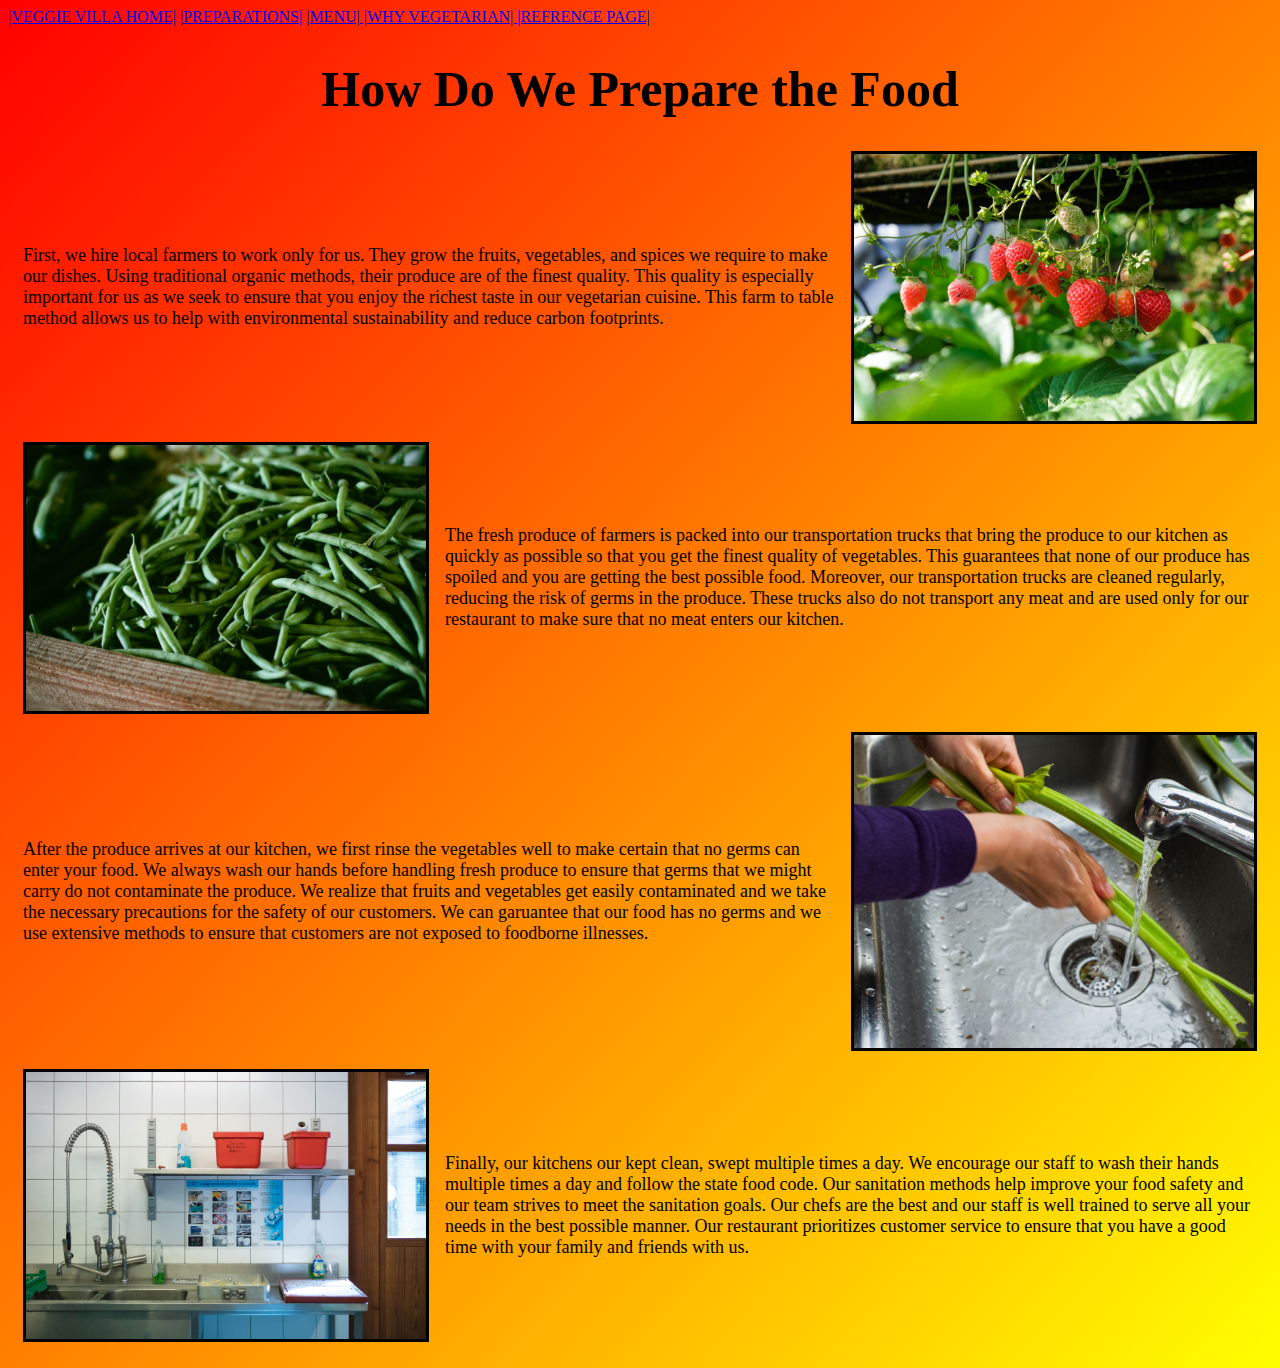
<file: 2nd page.html>
<!doctype html>
<html>
<head>
<meta charset="utf-8">
<title> How We Make the Food </title>
<link rel = "stylesheet" type="text/css" href="Beauty.css">

<style>
	img{
		width: 100%;
		max-width: 400px;
		object-fit: cover;
		vertical-align: middle;
	}
	
	.wrapper{
		padding: 0 15px;
		display: flex;
		flex-wrap: wrap;
		align-items: center;
		justify-content: space-around;
		gap: 1rem;
	}
	
	.intro{
		flex: 1;
	}
</style>
</head>

<body>
	<div class="pages">
	<a href="index.html"> |VEGGIE VILLA HOME|</a>
	<a href="2nd page.html"> |PREPARATIONS|</a>
	<a href="menu.html"> |MENU| </a>
	<a href="why vegetarian.html"> |WHY VEGETARIAN| </a>
	<a href="works cited.html"> |REFRENCE PAGE| </a>
	</div>

<h1> <center> How Do We Prepare the Food </center> </h1>

<div class="wrapper">
	<div class = "intro">
		<p> First, we hire local farmers to work only for us. They grow the fruits, vegetables, and spices we require to make our dishes. Using traditional organic methods, their produce are of the finest quality. This quality is especially important for us as we seek to ensure that you enjoy the richest taste in our vegetarian cuisine. This farm to table method allows us to help with environmental sustainability and reduce carbon footprints. </p>
	</div>
	<div>
		<img src="Produce.jpg" alt="raw" border="3"/>
	</div>
</div>

<br>

<div class = "wrapper">
	<div>
		<img src="Transport.jpg" alt="transport" border="3"/>
	</div>
	<div class = "intro">
		<p> The fresh produce of farmers is packed into our transportation trucks that bring the produce to our kitchen as quickly as possible so that you get the finest quality of vegetables. This guarantees that none of our produce has spoiled and you are getting the best possible food. Moreover, our transportation trucks are cleaned regularly, reducing the risk of germs in the produce. These trucks also do not transport any meat and are used only for our restaurant to make sure that no meat enters our kitchen. </p>
	</div>
</div>

<br>

<div class = "wrapper">
	<div class = "intro">
		<p> After the produce arrives at our kitchen, we first rinse the vegetables well to make certain that no germs can enter your food. We always wash our hands before handling fresh produce to ensure that germs that we might carry do not contaminate the produce. We realize that fruits and vegetables get easily contaminated and we take the necessary precautions for the safety of our customers. We can garuantee that our food has no germs and we use extensive methods to ensure that customers are not exposed to foodborne illnesses. </p>
	</div>
	<div>
		<img src="Cleaning Vegetables.jpg" alt="cleanliness" border="3"/>
	</div>
</div>

<br>

<div class = "wrapper">
	<div>
		<img src="Kitchen.jpg" alt="prep" border="3"/>
	</div>
	<div class = "intro">
		<p> Finally, our kitchens our kept clean, swept multiple times a day. We encourage our staff to wash their hands multiple times a day and follow the state food code. Our sanitation methods help improve your food safety and our team strives to meet the sanitation goals. Our chefs are the best and our staff is well trained to serve all your needs in the best possible manner. Our restaurant prioritizes customer service to ensure that you have a good time with your family and friends with us. </p>
	</div>
</div>

<br>

</body>
</html>
</file>
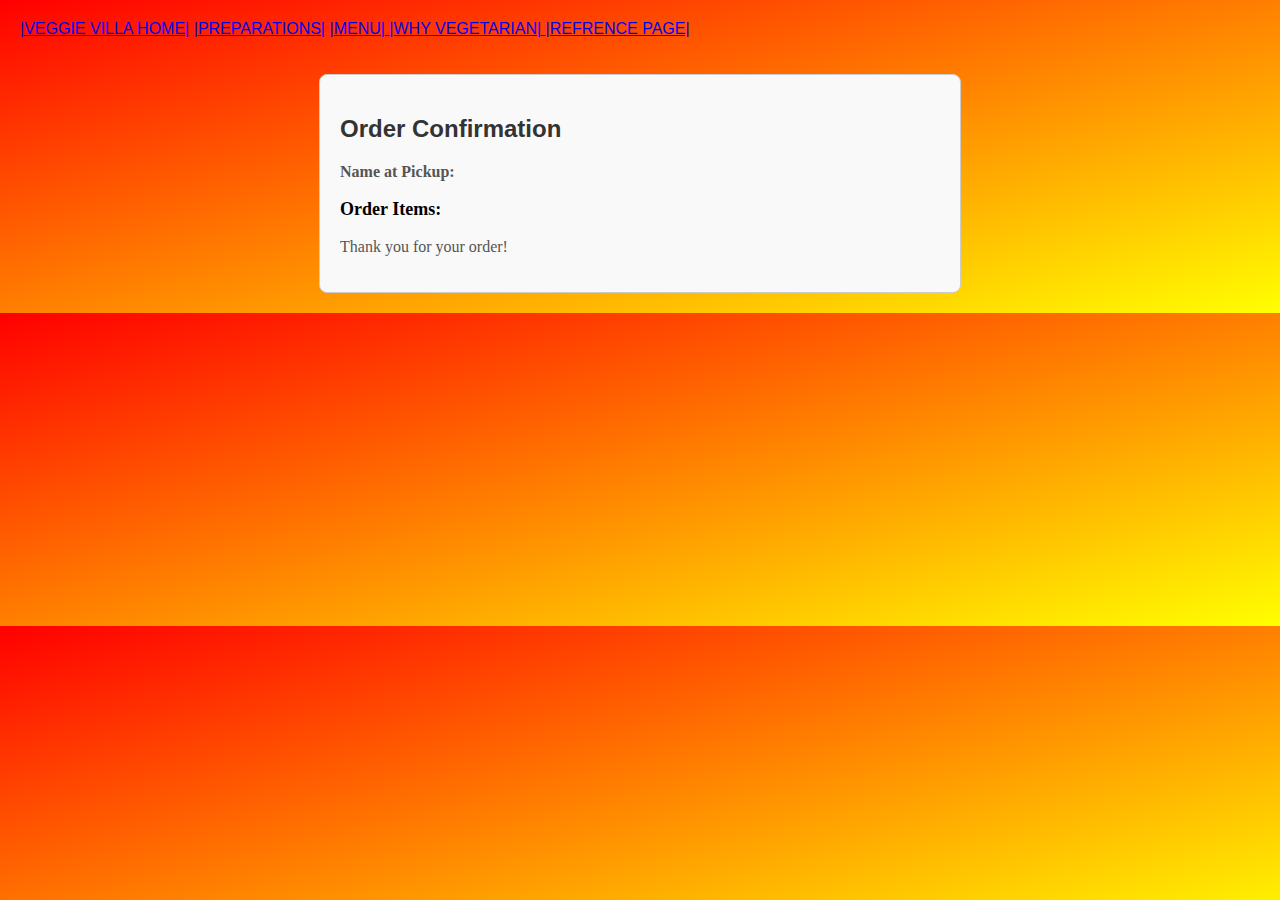
<file: confirmation.html>
<!DOCTYPE html>
<html lang="en">
<head>
    <meta charset="UTF-8">
    <meta name="viewport" content="width=device-width, initial-scale=1.0">
    <title>Order Confirmation</title>
    <style>
        body {
            font-family: Arial, sans-serif;
            margin: 20px;
        }
        .confirmation {
            max-width: 600px;
            margin: 0 auto;
            padding: 20px;
            border: 1px solid #ccc;
            border-radius: 8px;
            background-color: #f9f9f9;
        }
        .confirmation h2 {
            color: #333;
        }
        .confirmation p {
            font-size: 16px;
            color: #555;
        }
        .confirmation ul {
            list-style-type: none;
            padding: 0;
        }
        .confirmation ul li {
            margin: 10px 0;
        }
    </style>
    <link href="Beauty.css" rel="stylesheet" type="text/css">
</head>
<body>
	
	<div class="pages">
	<a href="index.html"> |VEGGIE VILLA HOME|</a>
	<a href="2nd page.html"> |PREPARATIONS|</a>
	<a href="menu.html"> |MENU| </a>
	<a href="why vegetarian.html"> |WHY VEGETARIAN| </a>
	<a href="works cited.html"> |REFRENCE PAGE| </a>
	</div>
	
	<br>
	<br>
	
    <div class="confirmation">
      <h2>Order Confirmation</h2>
        <p><strong>Name at Pickup:</strong> <span id="customerEmail"></span></p>
        <h3>Order Items:</h3>
        <ul id="orderItemsList"></ul>
        <p>Thank you for your order!</p>
    </div>

    <script>
        // Function to get query parameters from the URL
        function getQueryParams() {
            const params = new URLSearchParams(window.location.search);
            const orderDetails = {};
            params.forEach((value, key) => {
                orderDetails[key] = value;
            });
            return orderDetails;
        }

        // Get order details from the URL query string
        const orderDetails = getQueryParams();

        // Parse the items from the JSON string
        const items = JSON.parse(orderDetails.items);

        // Display email
        document.getElementById('customerEmail').textContent = orderDetails.email;

        // Display each item in the order
        const orderItemsList = document.getElementById('orderItemsList');
        items.forEach(item => {
            const listItem = document.createElement('li');
            listItem.textContent = `${item.quantity} x ${item.product}`;
            orderItemsList.appendChild(listItem);
        });
    </script>
</body>
</html>
</file>
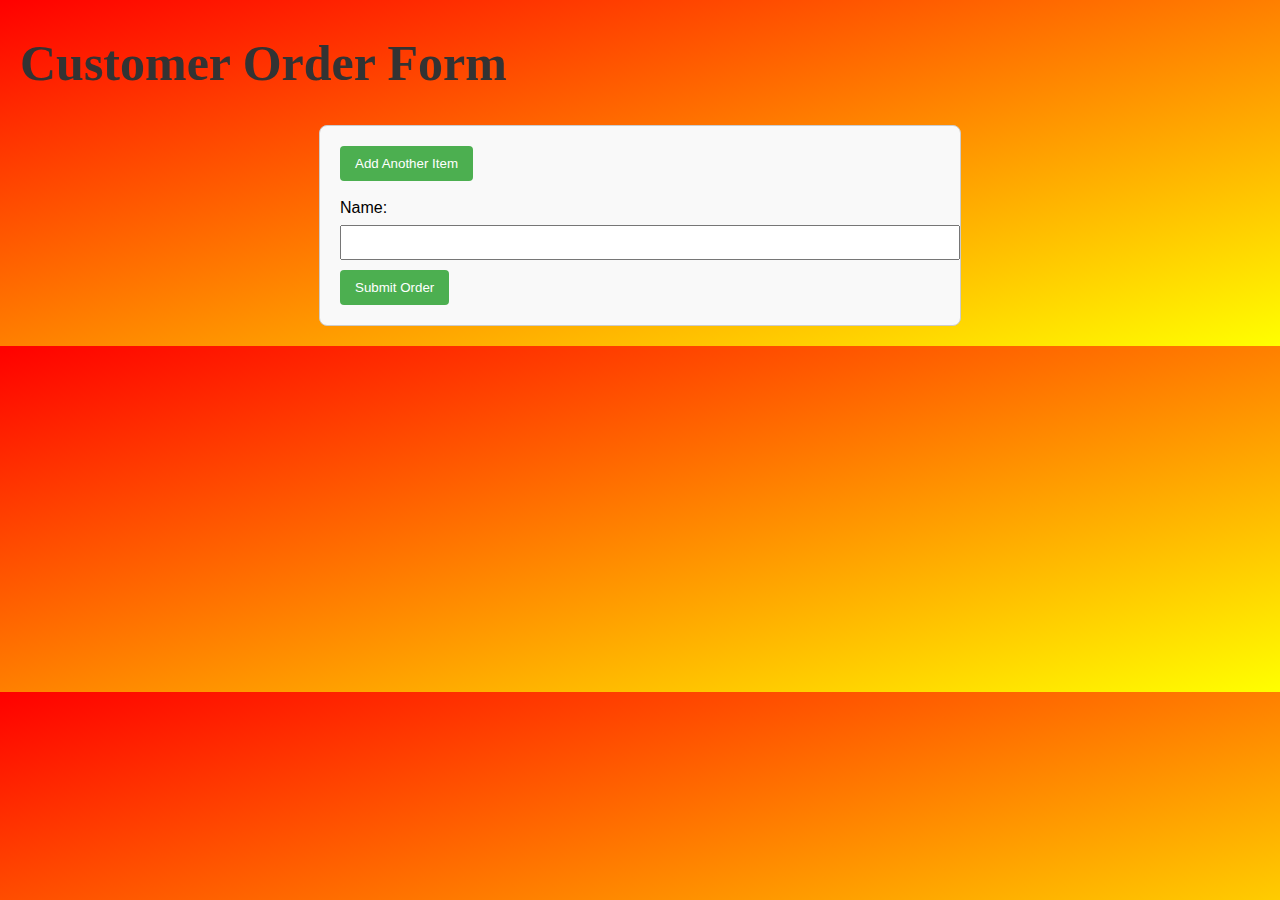
<file: order.html>
<!DOCTYPE html>
<html lang="en">
<head>
    <meta charset="UTF-8">
    <meta name="viewport" content="width=device-width, initial-scale=1.0">
    <title>Order Here</title>
    <style>
        body {
            font-family: Arial, sans-serif;
            margin: 20px;
        }
        h1 {
            color: #333;
        }
        .order-form {
            max-width: 600px;
            margin: 0 auto;
            padding: 20px;
            border: 1px solid #ccc;
            border-radius: 8px;
            background-color: #f9f9f9;
        }
        .order-form label {
            display: block;
            margin-bottom: 8px;
        }
        .order-form input, .order-form select {
            width: 100%;
            padding: 8px;
            margin-bottom: 10px;
        }
        .order-form button {
            padding: 10px 15px;
            background-color: #4CAF50;
            color: white;
            border: none;
            border-radius: 4px;
            cursor: pointer;
        }
        .order-form button:hover {
            background-color: #45a049;
        }
        .item-container {
            margin-bottom: 20px;
        }
        .remove-item {
            color: red;
            cursor: pointer;
        }
    </style>
    <link href="Beauty.css" rel="stylesheet" type="text/css">
</head>

<body>
    <h1>Customer Order Form</h1>
    <div class="order-form">
        <form id="orderForm">
            <div id="itemsContainer">
                <!-- Items will be dynamically added here -->
            </div>
            <button type="button" onclick="addItem()">Add Another Item</button>
            <br><br>
            <label for="name">Name:</label>
            <input type="name" id="name" name="name" required>

            <button type="button" onclick="submitOrder()">Submit Order</button>
        </form>
    </div>

    <script>
        let itemIndex = 0;

        // Function to add a new item to the order
        function addItem() {
            itemIndex++;
            const itemsContainer = document.getElementById('itemsContainer');
            
            const itemDiv = document.createElement('div');
            itemDiv.classList.add('item-container');
            itemDiv.setAttribute('id', `item-${itemIndex}`);

            itemDiv.innerHTML = `
                <label for="product-${itemIndex}">Product:</label>
                <select id="product-${itemIndex}" name="product-${itemIndex}" required>
                    <option value="Spicy Bean Wrap">Spicy Bean Wrap</option>
                    <option value="Spicy Bean Bowl">Spicy Bean Bowl</option>
                    <option value="Spicy Bean Flatbread">Spicy Bean Flatbread</option>
                    <option value="Bean Wrap">Bean Wrap</option>
                    <option value="Bean Bowl">Bean Bowl</option>
                    <option value="Bean Flatbread">Bean Flatbread</option>
                    <option value="Potato Wedges">Potato Wedges</option>
                    <option value="Lentil Soup">Lentil Soup</option>
                    <option value="Salad">String Beans</option>
                    <option value="Fruit Bowl">Fruit Bowl</option>
                    <option value="Water">Water</option>
                    <option value="Soda">Soda</option>
                    <option value="Fruit Juice">Fruit Juice</option>
                    <option value="Coconut Water">Coconut Water</option>
                </select>

                <label for="quantity-${itemIndex}">Quantity:</label>
                <input type="number" id="quantity-${itemIndex}" name="quantity-${itemIndex}" min="1" required>

                <span class="remove-item" onclick="removeItem(${itemIndex})">Remove Item</span>
            `;

            itemsContainer.appendChild(itemDiv);
        }

        // Function to remove an item from the form
        function removeItem(index) {
            const itemDiv = document.getElementById(`item-${index}`);
            itemDiv.remove();
        }

        // Function to submit the order
        function submitOrder() {
            const email = document.getElementById('name').value;
            const orderItems = [];

            // Collect all items
            for (let i = 1; i <= itemIndex; i++) {
                const product = document.getElementById(`product-${i}`)?.value;
                const quantity = document.getElementById(`quantity-${i}`)?.value;

                if (product && quantity) {
                    orderItems.push({ product, quantity });
                }
            }

            // If no items are added, show an alert
            if (orderItems.length === 0) {
                alert('Please add at least one product.');
                return;
            }

            // Convert order items into a query string format
            const queryString = new URLSearchParams({
                email: email,
                items: JSON.stringify(orderItems) // Store the items as a JSON string
            }).toString();

            // Redirect to the confirmation page with order details in the URL
            window.location.href = 'confirmation.html?' + queryString;
        }
    </script>
</body>
</html>
</file>
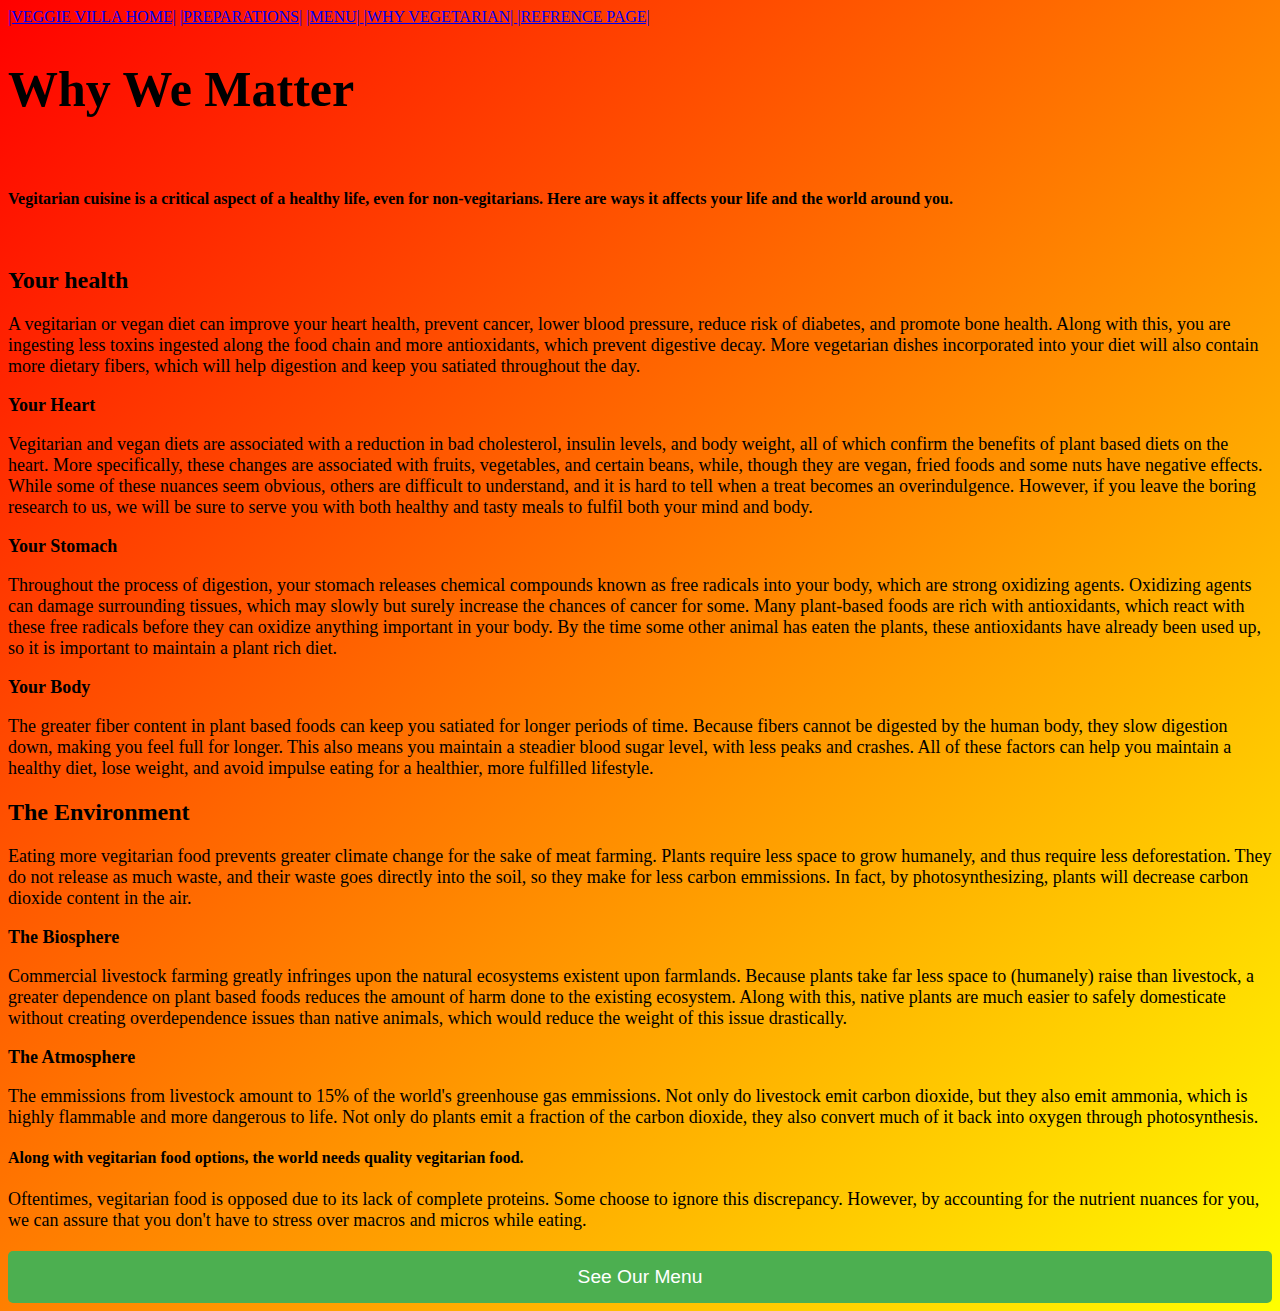
<file: why vegetarian.html>
<!doctype html>
<html>
<head>
<meta charset="utf-8">
<title>Vegetarian Benefits</title>
<link rel = "stylesheet"  type="text/css" href="Beauty.css">
</head>

<body>
	
	<div class="pages">
	<a href="index.html"> |VEGGIE VILLA HOME|</a>
	<a href="2nd page.html"> |PREPARATIONS|</a>
	<a href="menu.html"> |MENU| </a>
	<a href="why vegetarian.html"> |WHY VEGETARIAN| </a>
	<a href="works cited.html"> |REFRENCE PAGE| </a>
	</div>
	
	<h1>Why We Matter</h1>
	<br>
	<h4>Vegitarian cuisine is a critical aspect of a healthy life, even for non-vegitarians. Here are ways it affects your life and the world around you.</h4>
<br>
	<h2>Your health</h2>
	<p>A vegitarian or vegan diet can improve your heart health, prevent cancer, lower blood pressure, reduce risk of diabetes, and promote bone health. Along with this, you are ingesting less toxins ingested along the food chain and more antioxidants, which prevent digestive decay. More vegetarian dishes incorporated into your diet will also contain more dietary fibers, which will help digestion and keep you satiated throughout the day.</p>
	
	<h3>Your Heart</h3>
	<p>Vegitarian and vegan diets are associated with a reduction in bad cholesterol, insulin levels, and body weight, all of which confirm the benefits of plant based diets on the heart. More specifically, these changes are associated with fruits, vegetables, and certain beans, while, though they are vegan, fried foods and some nuts have negative effects. While some of these nuances seem obvious, others are difficult to understand, and it is hard to tell when a treat becomes an overindulgence. However, if you leave the boring research to us, we will be sure to serve you with both healthy and tasty meals to fulfil both your mind and body.</p>
	
	<h3>Your Stomach</h3>
	<p>Throughout the process of digestion, your stomach releases chemical compounds known as free radicals into your body, which are strong oxidizing agents. Oxidizing agents can damage surrounding tissues, which may slowly but surely increase the chances of cancer for some. Many plant-based foods are rich with antioxidants, which react with these free radicals before they can oxidize anything important in your body. By the time some other animal has eaten the plants, these antioxidants have already been used up, so it is important to maintain a plant rich diet.</p>

	<h3>Your Body</h3>
	<p>The greater fiber content in plant based foods can keep you satiated for longer periods of time. Because fibers cannot be digested by the human body, they slow digestion down, making you feel full for longer. This also means you maintain a steadier blood sugar level, with less peaks and crashes. All of these factors can help you maintain a healthy diet, lose weight, and avoid impulse eating for a healthier, more fulfilled lifestyle. </p>
	
	
	<h2>The Environment</h2>
	<p>Eating more vegitarian food prevents greater climate change for the sake of meat farming. Plants require less space to grow humanely, and thus require less deforestation. They do not release as much waste, and their waste goes directly into the soil, so they make for less carbon emmissions. In fact, by photosynthesizing, plants will decrease carbon dioxide content in the air. </p>
	
	<h3>The Biosphere</h3>
	<p>Commercial livestock farming greatly infringes upon the natural ecosystems existent upon farmlands. Because plants take far less space to (humanely) raise than livestock, a greater dependence on plant based foods reduces the amount of harm done to the existing ecosystem. Along with this, native plants are much easier to safely domesticate without creating overdependence issues than native animals, which would reduce the weight of this issue drastically.</p>
	
	<h3>The Atmosphere</h3>
	<p>The emmissions from livestock amount to 15% of the world's greenhouse gas emmissions. Not only do livestock emit carbon dioxide, but they also emit ammonia, which is highly flammable and more dangerous to life. Not only do plants emit a fraction of the carbon dioxide, they also convert much of it back into oxygen through photosynthesis. </p>
	
	<h4>Along with vegitarian food options, the world needs quality vegitarian food.</h4>
	<p>Oftentimes, vegitarian food is opposed due to its lack of complete proteins. Some choose to ignore this discrepancy. However, by accounting for the nutrient nuances for you, we can assure that you don't have to stress over macros and micros while eating.</p>

	<button class="order-button" onclick="goToMenu()">See Our Menu</button>

	<style>
		.order-button{
			display: block;
            width: 100%;
            padding: 15px;
            background-color: #4CAF50;
            color: white;
            font-size: 1.2em;
            border: none;
            border-radius: 5px;
            cursor: pointer;
            text-align: center;
            margin-top: 20px;
		}
	</style>
<script>
        function goToMenu() {
            window.location.href = 'menu.html';
        }
    </script>
	</body>
</html>
</file>
<file: Beauty.css>
@charset "utf-8";
/* CSS Document */

img{
	display: block;
	margin-left: auto;
	margin-right: auto;
}

body {
	background-image: linear-gradient(to bottom right, red, yellow);
}

p{
	font-family: Cambria, "Hoefler Text", "Liberation Serif", Times, "Times New Roman", "serif";
	font-size: 18px;
}

h1{
	font-family: "Brush Script M7", "Lucida Handwriting";
	font-size: 50px;
}

h3{
	font-family: "Papyrus", "Brush Script M7";
	font-size: 18px;
}

pages{
	font-family: Times New Roman, Ariel;
	font-size: 15px;
}

th{
	text-align: left;
	font-size: 20px;
	border: 1px solid;
}

td{
	text-align: left;
	font-size: 18px;
	border: 1px solid;
}

table{
	border: 1px solid;
}

ul{
	font-size: 18px;
}
</file>
